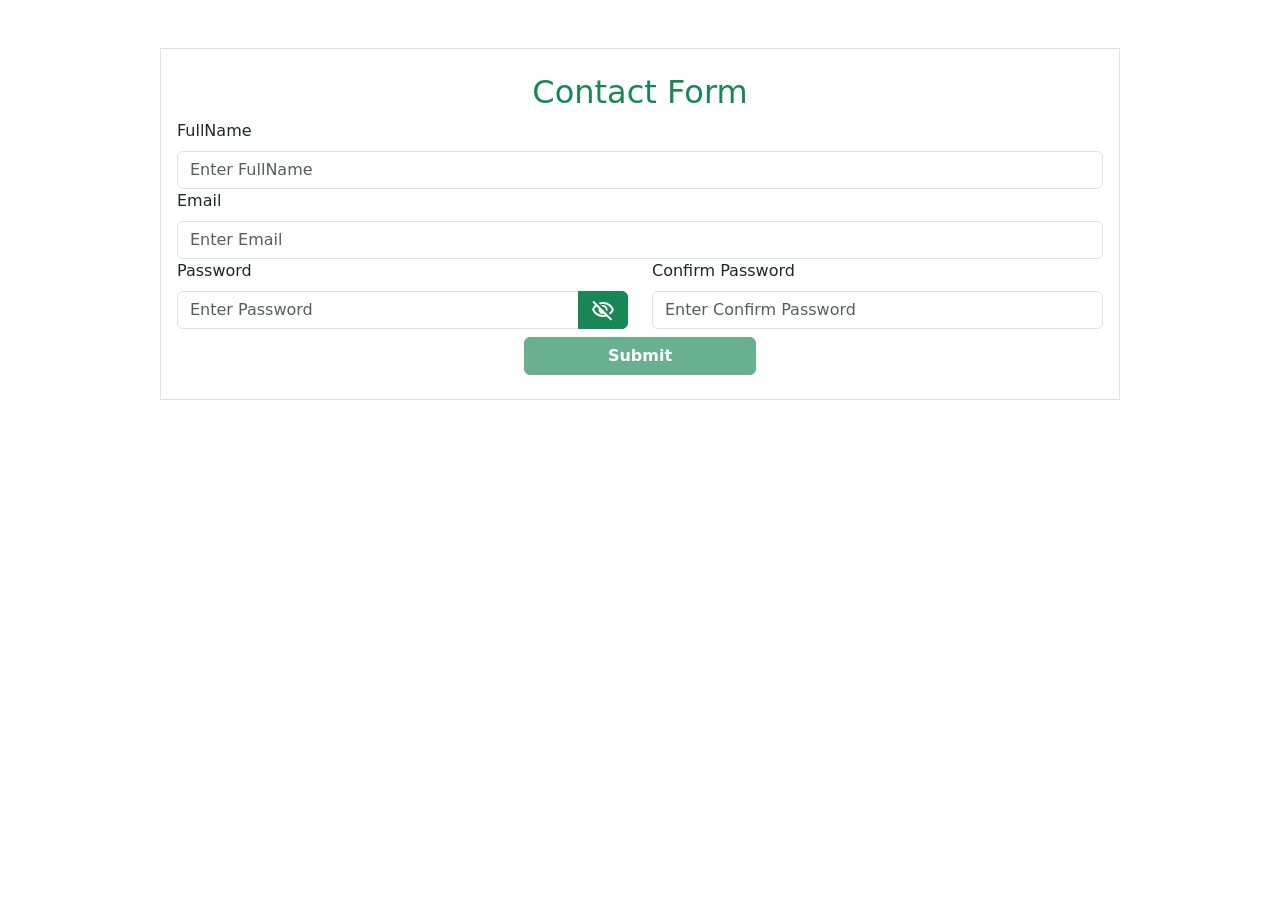
<file: index.html>
<!DOCTYPE html>
<html lang="en">

<head>
    <meta charset="UTF-8">
    <meta name="viewport" content="width=device-width, initial-scale=1.0">
    <title>Document</title>
    <!-- <link href="https://cdn.jsdelivr.net/npm/sweetalert2@11.26.17/dist/sweetalert2.min.css" rel="stylesheet"> -->
    <!-- <link rel="stylesheet" href="assets/sweetalert.min.css"> -->
    <link rel="stylesheet" href="assets/sweetalert.css">
    <link href="https://cdn.jsdelivr.net/npm/bootstrap@5.3.8/dist/css/bootstrap.min.css" rel="stylesheet"
        integrity="sha384-sRIl4kxILFvY47J16cr9ZwB07vP4J8+LH7qKQnuqkuIAvNWLzeN8tE5YBujZqJLB" crossorigin="anonymous">
    <style>
        label.error {
            color: red;
        }

        input.error {
            border: 1.5px solid #fb4c4c;
        }

        input.valid {
            border: 1.5px solid #75FB4C;

        }

        .form-control:focus {
            border: 1px solid #dee2e6;
            box-shadow: none !important;
        }
    </style>


</head>

<body>

    <div class="container border my-5 p-3 w-75">
        <form id="formsubmission">


            <h2 class="my-2 text-center text-success">Contact Form</h2>
            <div class="row">
                <div class="col-md-12">
                    <div class="form-group">
                        <label class="form-label">FullName</label>
                        <input type="text" class="form-control " name="fullname" placeholder="Enter FullName">
                    </div>
                </div>
            </div>
            <div class="row">
                <div class="col-md-12">
                    <div class="form-group">
                        <label class="form-label">Email</label>
                        <input type="email" class="form-control" name="email" placeholder="Enter Email">
                    </div>
                </div>
            </div>
            <div class="row">
                <div class="col-md-6">
                    <div class="form-group">
                        <label class="form-label">Password</label>
                        <div style="position: relative;">

                            <input type="text" class="form-control passwordz" name="password"
                                placeholder="Enter Password">
                            <button id="iconbtn" style="position: absolute; top: 0px; right: 0px;"
                                class="btn btn-success rounded-start-0 h-auto d-flex justify-content-center align-items-center">

                                <svg xmlns="http://www.w3.org/2000/svg" height="24px" viewBox="0 -960 960 960"
                                    width="24px" fill="#fff">
                                    <path id="iconpassword"
                                        d="m644-428-58-58q9-47-27-88t-93-32l-58-58q17-8 34.5-12t37.5-4q75 0 127.5 52.5T660-500q0 20-4 37.5T644-428Zm128 126-58-56q38-29 67.5-63.5T832-500q-50-101-143.5-160.5T480-720q-29 0-57 4t-55 12l-62-62q41-17 84-25.5t90-8.5q151 0 269 83.5T920-500q-23 59-60.5 109.5T772-302Zm20 246L624-222q-35 11-70.5 16.5T480-200q-151 0-269-83.5T40-500q21-53 53-98.5t73-81.5L56-792l56-56 736 736-56 56ZM222-624q-29 26-53 57t-41 67q50 101 143.5 160.5T480-280q20 0 39-2.5t39-5.5l-36-38q-11 3-21 4.5t-21 1.5q-75 0-127.5-52.5T300-500q0-11 1.5-21t4.5-21l-84-82Zm319 93Zm-151 75Z" />
                                </svg>
                            </button>

                            <!-- m644-428-58-58q9-47-27-88t-93-32l-58-58q17-8 34.5-12t37.5-4q75 0 127.5 52.5T660-500q0 20-4 37.5T644-428Zm128 126-58-56q38-29 67.5-63.5T832-500q-50-101-143.5-160.5T480-720q-29 0-57 4t-55 12l-62-62q41-17 84-25.5t90-8.5q151 0 269 83.5T920-500q-23 59-60.5 109.5T772-302Zm20 246L624-222q-35 11-70.5 16.5T480-200q-151 0-269-83.5T40-500q21-53 53-98.5t73-81.5L56-792l56-56 736 736-56 56ZM222-624q-29 26-53 57t-41 67q50 101 143.5 160.5T480-280q20 0 39-2.5t39-5.5l-36-38q-11 3-21 4.5t-21 1.5q-75 0-127.5-52.5T300-500q0-11 1.5-21t4.5-21l-84-82Zm319 93Zm-151 75Z -->
                        </div>
                    </div>
                </div>
                <div class="col-md-6">
                    <div class="form-group">
                        <label class="form-label">Confirm Password</label>
                        <input type="text" class="passwordz form-control" name="con_password"
                            placeholder="Enter Confirm Password">
                    </div>
                </div>


            </div>

            <button type="submit" id="formbtn" class="btn btn-success my-2 d-block w-25 fw-bold mx-auto "
                disabled>Submit</button>
        </form>
    </div>


    <script src="https://cdn.jsdelivr.net/npm/bootstrap@5.3.8/dist/js/bootstrap.bundle.min.js"
        integrity="sha384-FKyoEForCGlyvwx9Hj09JcYn3nv7wiPVlz7YYwJrWVcXK/BmnVDxM+D2scQbITxI"
        crossorigin="anonymous"></script>
    <script src="https://code.jquery.com/jquery-3.7.1.min.js"
        integrity="sha256-/JqT3SQfawRcv/BIHPThkBvs0OEvtFFmqPF/lYI/Cxo=" crossorigin="anonymous"></script>
    <script src="assets/sweetalert.min.js"></script>
    <script src="assets/validation.min.js"></script>

    <!-- <script src="https://cdn.jsdelivr.net/npm/sweetalert2@11.26.17/dist/sweetalert2.all.min.js"></script> -->
    <!-- <script src="assets/sweetalert.min.js"></script>
    <script>

        $(document).ready(function () {
            $('button').click(function () {
                Swal.fire({
                    title: "Good job!",
                    text: "You clicked the button!",
                    icon: "error",
                    theme:"bulma"
                });
            });
        });

    </script> -->
    <script>

        $(document).ready(function () {
            let hideicon = "m644-428-58-58q9-47-27-88t-93-32l-58-58q17-8 34.5-12t37.5-4q75 0 127.5 52.5T660-500q0 20-4 37.5T644-428Zm128 126-58-56q38-29 67.5-63.5T832-500q-50-101-143.5-160.5T480-720q-29 0-57 4t-55 12l-62-62q41-17 84-25.5t90-8.5q151 0 269 83.5T920-500q-23 59-60.5 109.5T772-302Zm20 246L624-222q-35 11-70.5 16.5T480-200q-151 0-269-83.5T40-500q21-53 53-98.5t73-81.5L56-792l56-56 736 736-56 56ZM222-624q-29 26-53 57t-41 67q50 101 143.5 160.5T480-280q20 0 39-2.5t39-5.5l-36-38q-11 3-21 4.5t-21 1.5q-75 0-127.5-52.5T300-500q0-11 1.5-21t4.5-21l-84-82Zm319 93Zm-151 75Z";
            let showicon = "M480-320q75 0 127.5-52.5T660-500q0-75-52.5-127.5T480-680q-75 0-127.5 52.5T300-500q0 75 52.5 127.5T480-320Zm0-72q-45 0-76.5-31.5T372-500q0-45 31.5-76.5T480-608q45 0 76.5 31.5T588-500q0 45-31.5 76.5T480-392Zm0 192q-146 0-266-81.5T40-500q54-137 174-218.5T480-800q146 0 266 81.5T920-500q-54 137-174 218.5T480-200Zm0-300Zm0 220q113 0 207.5-59.5T832-500q-50-101-144.5-160.5T480-720q-113 0-207.5 59.5T128-500q50 101 144.5 160.5T480-280Z";

            let button = $("#iconpassword")[0];
            let input = $(".passwordz")[0];
            let input1 = $(".passwordz")[1];
            $("#iconbtn").click(function () {
                let seticon = button.getAttribute("d");

                if (seticon === showicon) {
                    button.setAttribute("d", hideicon);
                    input.setAttribute("type", "text");
                    input1.setAttribute("type", "text");
                }
                else {
                    button.setAttribute("d", showicon);
                    input.setAttribute("type", "password");
                    input1.setAttribute("type", "password");
                }
            });

        });
    </script>



    <script>

        $.validator.addMethod("strongPassword", function (value, element) {
            return this.optional(element) || 
            /^(?=(?:.*[A-Z]))(?=(?:.*[a-z]){9,})(?=(?:.*[1-9]){3,})(?=.*[!@#$%^*&])[A-Za-z1-9!@#$%^*&]{14}$/.test(value)    
        }
    
    );

        $(document).ready(function () {


            let form = $("#formsubmission");
            let formbtn = $("#formbtn");


            function togglebtn() {
                if (form.valid()) {
                    formbtn.prop("disabled", false).addClass("enabled");
                }
                else {
                    formbtn.prop("disabled", true).addClass("enabled");
                }
            }


            form.validate({
                onkeyup: function (element) {
                    this.element(element);
                    togglebtn()
                },
                onclick: function (element) {
                    this.element(element);
                    togglebtn()
                },

                rules: {
                    fullname: {
                        required: true,
                        minlength: 10,
                    },
                    email: {
                        required: true,
                        email: true
                    },
                    password: {
                        required: true,
                        strongPassword:true

                    },
                    con_password: {
                        required: true,
                        equalTo: "[name='password']"
                    }
                },
                messages: {
                    fullname: {
                        required: "FullName is Required",
                        minlength: "bhai jan 10 character wala name likho ",

                    },
                    email: {
                        required: "Email is Required",
                        email: "Bhai Correct Email Add kr"
                    },
                    password: {
                        required: "Password is Required",
                        strongPassword:"First Letter is Capital , Minimum Insert 9 Character , 3 numbers , 1 special character",

                    },
                    con_password: {
                        required: "Confirm Password is Required",
                        equalTo: "Password Same Nhi Hai"
                    }
                },
                submitHandler: function () {
                    Swal.fire({
                        title: "Good job!",
                        text: `thanks! `,
                        icon: "success",

                    }).then((result) => {
                        if (result.isConfirmed) {
                            form[0].reset();
                        }
                    });
                    alert("form submitted successfully");
                    form.reset();



                }



            });



        });
    </script>
</body>

</html>
</file>
<file: assets/sweetalert.css>
:root {
  --swal2-outline: 0 0 0 3px rgba(100, 150, 200, 0.5);
  --swal2-container-padding: 0.625em;
  --swal2-backdrop: rgba(0, 0, 0, 0.4);
  --swal2-backdrop-transition: background-color 0.15s;
  --swal2-width: 32em;
  --swal2-padding: 0 0 1.25em;
  --swal2-border: none;
  --swal2-border-radius: 0.3125rem;
  --swal2-background: white;
  --swal2-color: #545454;
  --swal2-show-animation: swal2-show 0.3s;
  --swal2-hide-animation: swal2-hide 0.15s forwards;
  --swal2-icon-zoom: 1;
  --swal2-icon-animations: true;
  --swal2-title-padding: 0.8em 1em 0;
  --swal2-html-container-padding: 1em 1.6em 0.3em;
  --swal2-input-border: 1px solid #d9d9d9;
  --swal2-input-border-radius: 0.1875em;
  --swal2-input-box-shadow: inset 0 1px 1px rgba(0, 0, 0, 0.06), 0 0 0 3px transparent;
  --swal2-input-background: transparent;
  --swal2-input-transition: border-color 0.2s, box-shadow 0.2s;
  --swal2-input-hover-box-shadow: inset 0 1px 1px rgba(0, 0, 0, 0.06), 0 0 0 3px transparent;
  --swal2-input-focus-border: 1px solid #b4dbed;
  --swal2-input-focus-box-shadow: inset 0 1px 1px rgba(0, 0, 0, 0.06), 0 0 0 3px rgba(100, 150, 200, 0.5);
  --swal2-progress-step-background: #add8e6;
  --swal2-validation-message-background: #f0f0f0;
  --swal2-validation-message-color: #666;
  --swal2-footer-border-color: #eee;
  --swal2-footer-background: transparent;
  --swal2-footer-color: inherit;
  --swal2-timer-progress-bar-background: rgba(0, 0, 0, 0.3);
  --swal2-close-button-position: initial;
  --swal2-close-button-inset: auto;
  --swal2-close-button-font-size: 2.5em;
  --swal2-close-button-color: #ccc;
  --swal2-close-button-transition: color 0.2s, box-shadow 0.2s;
  --swal2-close-button-outline: initial;
  --swal2-close-button-box-shadow: inset 0 0 0 3px transparent;
  --swal2-close-button-focus-box-shadow: inset var(--swal2-outline);
  --swal2-close-button-hover-transform: none;
  --swal2-actions-justify-content: center;
  --swal2-actions-width: auto;
  --swal2-actions-margin: 1.25em auto 0;
  --swal2-actions-padding: 0;
  --swal2-actions-border-radius: 0;
  --swal2-actions-background: transparent;
  --swal2-action-button-transition: background-color 0.2s, box-shadow 0.2s;
  --swal2-action-button-hover: black 10%;
  --swal2-action-button-active: black 10%;
  --swal2-confirm-button-box-shadow: none;
  --swal2-confirm-button-border-radius: 0.25em;
  --swal2-confirm-button-background-color: #01ba29 !important;
  --swal2-confirm-button-color: #fff;
  --swal2-deny-button-box-shadow: none;
  --swal2-deny-button-border-radius: 0.25em;
  --swal2-deny-button-background-color: #dc3741;
  --swal2-deny-button-color: #fff;
  --swal2-cancel-button-box-shadow: none;
  --swal2-cancel-button-border-radius: 0.25em;
  --swal2-cancel-button-background-color: #6e7881;
  --swal2-cancel-button-color: #fff;
  --swal2-toast-show-animation: swal2-toast-show 0.5s;
  --swal2-toast-hide-animation: swal2-toast-hide 0.1s forwards;
  --swal2-toast-border: none;
  --swal2-toast-box-shadow:
    0 0 1px hsl(0deg 0% 0% / 0.075), 0 1px 2px hsl(0deg 0% 0% / 0.075), 1px 2px 4px hsl(0deg 0% 0% / 0.075),
    1px 3px 8px hsl(0deg 0% 0% / 0.075), 2px 4px 16px hsl(0deg 0% 0% / 0.075);
}

[data-swal2-theme=dark] {
  --swal2-dark-theme-black: #19191a;
  --swal2-dark-theme-white: #e1e1e1;
  --swal2-background: var(--swal2-dark-theme-black);
  --swal2-color: var(--swal2-dark-theme-white);
  --swal2-footer-border-color: #555;
  --swal2-input-background: color-mix(in srgb, var(--swal2-dark-theme-black), var(--swal2-dark-theme-white) 10%);
  --swal2-validation-message-background: color-mix(
    in srgb,
    var(--swal2-dark-theme-black),
    var(--swal2-dark-theme-white) 10%
  );
  --swal2-validation-message-color: var(--swal2-dark-theme-white);
  --swal2-timer-progress-bar-background: rgba(255, 255, 255, 0.7);
}

@media (prefers-color-scheme: dark) {
  [data-swal2-theme=auto] {
    --swal2-dark-theme-black: #19191a;
    --swal2-dark-theme-white: #e1e1e1;
    --swal2-background: var(--swal2-dark-theme-black);
    --swal2-color: var(--swal2-dark-theme-white);
    --swal2-footer-border-color: #555;
    --swal2-input-background: color-mix(in srgb, var(--swal2-dark-theme-black), var(--swal2-dark-theme-white) 10%);
    --swal2-validation-message-background: color-mix(
      in srgb,
      var(--swal2-dark-theme-black),
      var(--swal2-dark-theme-white) 10%
    );
    --swal2-validation-message-color: var(--swal2-dark-theme-white);
    --swal2-timer-progress-bar-background: rgba(255, 255, 255, 0.7);
  }
}
body.swal2-shown:not(.swal2-no-backdrop, .swal2-toast-shown) {
  overflow: hidden;
}
body.swal2-height-auto {
  height: auto !important;
}
body.swal2-no-backdrop .swal2-container {
  background-color: transparent !important;
  pointer-events: none;
}
body.swal2-no-backdrop .swal2-container .swal2-popup {
  pointer-events: all;
}
body.swal2-no-backdrop .swal2-container .swal2-modal {
  box-shadow: 0 0 10px var(--swal2-backdrop);
}
body.swal2-toast-shown .swal2-container {
  box-sizing: border-box;
  width: 360px;
  max-width: 100%;
  background-color: transparent;
  pointer-events: none;
}
body.swal2-toast-shown .swal2-container.swal2-top {
  inset: 0 auto auto 50%;
  transform: translateX(-50%);
}
body.swal2-toast-shown .swal2-container.swal2-top-end, body.swal2-toast-shown .swal2-container.swal2-top-right {
  inset: 0 0 auto auto;
}
body.swal2-toast-shown .swal2-container.swal2-top-start, body.swal2-toast-shown .swal2-container.swal2-top-left {
  inset: 0 auto auto 0;
}
body.swal2-toast-shown .swal2-container.swal2-center-start, body.swal2-toast-shown .swal2-container.swal2-center-left {
  inset: 50% auto auto 0;
  transform: translateY(-50%);
}
body.swal2-toast-shown .swal2-container.swal2-center {
  inset: 50% auto auto 50%;
  transform: translate(-50%, -50%);
}
body.swal2-toast-shown .swal2-container.swal2-center-end, body.swal2-toast-shown .swal2-container.swal2-center-right {
  inset: 50% 0 auto auto;
  transform: translateY(-50%);
}
body.swal2-toast-shown .swal2-container.swal2-bottom-start, body.swal2-toast-shown .swal2-container.swal2-bottom-left {
  inset: auto auto 0 0;
}
body.swal2-toast-shown .swal2-container.swal2-bottom {
  inset: auto auto 0 50%;
  transform: translateX(-50%);
}
body.swal2-toast-shown .swal2-container.swal2-bottom-end, body.swal2-toast-shown .swal2-container.swal2-bottom-right {
  inset: auto 0 0 auto;
}
@media print {
  body.swal2-shown:not(.swal2-no-backdrop, .swal2-toast-shown) {
    overflow-y: scroll !important;
  }
  body.swal2-shown:not(.swal2-no-backdrop, .swal2-toast-shown) > [aria-hidden=true] {
    display: none;
  }
  body.swal2-shown:not(.swal2-no-backdrop, .swal2-toast-shown) .swal2-container {
    position: static !important;
  }
}

div:where(.swal2-container) {
  display: grid;
  position: fixed;
  z-index: 1060;
  inset: 0;
  box-sizing: border-box;
  grid-template-areas: "top-start     top            top-end" "center-start  center         center-end" "bottom-start  bottom-center  bottom-end";
  grid-template-rows: minmax(min-content, auto) minmax(min-content, auto) minmax(min-content, auto);
  height: 100%;
  padding: var(--swal2-container-padding);
  overflow-x: hidden;
  transition: var(--swal2-backdrop-transition);
  -webkit-overflow-scrolling: touch;
}
div:where(.swal2-container).swal2-backdrop-show, div:where(.swal2-container).swal2-noanimation {
  background: var(--swal2-backdrop);
}
div:where(.swal2-container).swal2-backdrop-hide {
  background: transparent !important;
}
div:where(.swal2-container).swal2-top-start, div:where(.swal2-container).swal2-center-start, div:where(.swal2-container).swal2-bottom-start {
  grid-template-columns: minmax(0, 1fr) auto auto;
}
div:where(.swal2-container).swal2-top, div:where(.swal2-container).swal2-center, div:where(.swal2-container).swal2-bottom {
  grid-template-columns: auto minmax(0, 1fr) auto;
}
div:where(.swal2-container).swal2-top-end, div:where(.swal2-container).swal2-center-end, div:where(.swal2-container).swal2-bottom-end {
  grid-template-columns: auto auto minmax(0, 1fr);
}
div:where(.swal2-container).swal2-top-start > .swal2-popup {
  align-self: start;
}
div:where(.swal2-container).swal2-top > .swal2-popup {
  grid-column: 2;
  place-self: start center;
}
div:where(.swal2-container).swal2-top-end > .swal2-popup, div:where(.swal2-container).swal2-top-right > .swal2-popup {
  grid-column: 3;
  place-self: start end;
}
div:where(.swal2-container).swal2-center-start > .swal2-popup, div:where(.swal2-container).swal2-center-left > .swal2-popup {
  grid-row: 2;
  align-self: center;
}
div:where(.swal2-container).swal2-center > .swal2-popup {
  grid-column: 2;
  grid-row: 2;
  place-self: center center;
}
div:where(.swal2-container).swal2-center-end > .swal2-popup, div:where(.swal2-container).swal2-center-right > .swal2-popup {
  grid-column: 3;
  grid-row: 2;
  place-self: center end;
}
div:where(.swal2-container).swal2-bottom-start > .swal2-popup, div:where(.swal2-container).swal2-bottom-left > .swal2-popup {
  grid-column: 1;
  grid-row: 3;
  align-self: end;
}
div:where(.swal2-container).swal2-bottom > .swal2-popup {
  grid-column: 2;
  grid-row: 3;
  place-self: end center;
}
div:where(.swal2-container).swal2-bottom-end > .swal2-popup, div:where(.swal2-container).swal2-bottom-right > .swal2-popup {
  grid-column: 3;
  grid-row: 3;
  place-self: end end;
}
div:where(.swal2-container).swal2-grow-row > .swal2-popup, div:where(.swal2-container).swal2-grow-fullscreen > .swal2-popup {
  grid-column: 1/4;
  width: 100%;
}
div:where(.swal2-container).swal2-grow-column > .swal2-popup, div:where(.swal2-container).swal2-grow-fullscreen > .swal2-popup {
  grid-row: 1/4;
  align-self: stretch;
}
div:where(.swal2-container).swal2-no-transition {
  transition: none !important;
}
div:where(.swal2-container)[popover] {
  width: auto;
  border: 0;
}
div:where(.swal2-container) div:where(.swal2-popup) {
  display: none;
  position: relative;
  box-sizing: border-box;
  grid-template-columns: minmax(0, 100%);
  width: var(--swal2-width);
  max-width: 100%;
  padding: var(--swal2-padding);
  border: var(--swal2-border);
  border-radius: var(--swal2-border-radius);
  background: var(--swal2-background);
  color: var(--swal2-color);
  font-family: inherit;
  font-size: 1rem;
  container-name: swal2-popup;
}
div:where(.swal2-container) div:where(.swal2-popup):focus {
  outline: none;
}
div:where(.swal2-container) div:where(.swal2-popup).swal2-loading {
  overflow-y: hidden;
}
div:where(.swal2-container) div:where(.swal2-popup).swal2-draggable {
  cursor: grab;
}
div:where(.swal2-container) div:where(.swal2-popup).swal2-draggable div:where(.swal2-icon) {
  cursor: grab;
}
div:where(.swal2-container) div:where(.swal2-popup).swal2-dragging {
  cursor: grabbing;
}
div:where(.swal2-container) div:where(.swal2-popup).swal2-dragging div:where(.swal2-icon) {
  cursor: grabbing;
}
div:where(.swal2-container) h2:where(.swal2-title) {
  position: relative;
  max-width: 100%;
  margin: 0;
  padding: var(--swal2-title-padding);
  color: inherit;
  font-size: 1.875em;
  font-weight: 600;
  text-align: center;
  text-transform: none;
  overflow-wrap: break-word;
  cursor: initial;
}
div:where(.swal2-container) div:where(.swal2-actions) {
  display: flex;
  z-index: 1;
  box-sizing: border-box;
  flex-wrap: wrap;
  align-items: center;
  justify-content: var(--swal2-actions-justify-content);
  width: var(--swal2-actions-width);
  margin: var(--swal2-actions-margin);
  padding: var(--swal2-actions-padding);
  border-radius: var(--swal2-actions-border-radius);
  background: var(--swal2-actions-background);
}
div:where(.swal2-container) div:where(.swal2-loader) {
  display: none;
  align-items: center;
  justify-content: center;
  width: 2.2em;
  height: 2.2em;
  margin: 0 1.875em;
  animation: swal2-rotate-loading 1.5s linear 0s infinite normal;
  border-width: 0.25em;
  border-style: solid;
  border-radius: 100%;
  border-color: #2778c4 transparent #2778c4 transparent;
}
div:where(.swal2-container) button:where(.swal2-styled) {
  margin: 0.3125em;
  padding: 0.625em 1.1em;
  transition: var(--swal2-action-button-transition);
  border: none;
  box-shadow: 0 0 0 3px transparent;
  font-weight: 500;
}
div:where(.swal2-container) button:where(.swal2-styled):not([disabled]) {
  cursor: pointer;
}
div:where(.swal2-container) button:where(.swal2-styled):where(.swal2-confirm) {
  border-radius: var(--swal2-confirm-button-border-radius);
  background: initial;
  background-color: var(--swal2-confirm-button-background-color);
  box-shadow: var(--swal2-confirm-button-box-shadow);
  color: var(--swal2-confirm-button-color);
  font-size: 1em;
}
div:where(.swal2-container) button:where(.swal2-styled):where(.swal2-confirm):hover {
  background-color: color-mix(in srgb, var(--swal2-confirm-button-background-color), var(--swal2-action-button-hover));
}
div:where(.swal2-container) button:where(.swal2-styled):where(.swal2-confirm):active {
  background-color: color-mix(in srgb, var(--swal2-confirm-button-background-color), var(--swal2-action-button-active));
}
div:where(.swal2-container) button:where(.swal2-styled):where(.swal2-deny) {
  border-radius: var(--swal2-deny-button-border-radius);
  background: initial;
  background-color: var(--swal2-deny-button-background-color);
  box-shadow: var(--swal2-deny-button-box-shadow);
  color: var(--swal2-deny-button-color);
  font-size: 1em;
}
div:where(.swal2-container) button:where(.swal2-styled):where(.swal2-deny):hover {
  background-color: color-mix(in srgb, var(--swal2-deny-button-background-color), var(--swal2-action-button-hover));
}
div:where(.swal2-container) button:where(.swal2-styled):where(.swal2-deny):active {
  background-color: color-mix(in srgb, var(--swal2-deny-button-background-color), var(--swal2-action-button-active));
}
div:where(.swal2-container) button:where(.swal2-styled):where(.swal2-cancel) {
  border-radius: var(--swal2-cancel-button-border-radius);
  background: initial;
  background-color: var(--swal2-cancel-button-background-color);
  box-shadow: var(--swal2-cancel-button-box-shadow);
  color: var(--swal2-cancel-button-color);
  font-size: 1em;
}
div:where(.swal2-container) button:where(.swal2-styled):where(.swal2-cancel):hover {
  background-color: color-mix(in srgb, var(--swal2-cancel-button-background-color), var(--swal2-action-button-hover));
}
div:where(.swal2-container) button:where(.swal2-styled):where(.swal2-cancel):active {
  background-color: color-mix(in srgb, var(--swal2-cancel-button-background-color), var(--swal2-action-button-active));
}
div:where(.swal2-container) button:where(.swal2-styled):focus-visible {
  outline: none;
  box-shadow: var(--swal2-action-button-focus-box-shadow);
}
div:where(.swal2-container) button:where(.swal2-styled)[disabled]:not(.swal2-loading) {
  opacity: 0.4;
}
div:where(.swal2-container) button:where(.swal2-styled)::-moz-focus-inner {
  border: 0;
}
div:where(.swal2-container) div:where(.swal2-footer) {
  margin: 1em 0 0;
  padding: 1em 1em 0;
  border-top: 1px solid var(--swal2-footer-border-color);
  background: var(--swal2-footer-background);
  color: var(--swal2-footer-color);
  font-size: 1em;
  text-align: center;
  cursor: initial;
}
div:where(.swal2-container) .swal2-timer-progress-bar-container {
  position: absolute;
  right: 0;
  bottom: 0;
  left: 0;
  grid-column: auto !important;
  overflow: hidden;
  border-bottom-right-radius: var(--swal2-border-radius);
  border-bottom-left-radius: var(--swal2-border-radius);
}
div:where(.swal2-container) div:where(.swal2-timer-progress-bar) {
  width: 100%;
  height: 0.25em;
  background: var(--swal2-timer-progress-bar-background);
}
div:where(.swal2-container) img:where(.swal2-image) {
  max-width: 100%;
  margin: 2em auto 1em;
  cursor: initial;
}
div:where(.swal2-container) button:where(.swal2-close) {
  position: var(--swal2-close-button-position);
  inset: var(--swal2-close-button-inset);
  z-index: 2;
  align-items: center;
  justify-content: center;
  width: 1.2em;
  height: 1.2em;
  margin-top: 0;
  margin-right: 0;
  margin-bottom: -1.2em;
  padding: 0;
  overflow: hidden;
  transition: var(--swal2-close-button-transition);
  border: none;
  border-radius: var(--swal2-border-radius);
  outline: var(--swal2-close-button-outline);
  background: transparent;
  color: var(--swal2-close-button-color);
  font-family: monospace;
  font-size: var(--swal2-close-button-font-size);
  cursor: pointer;
  justify-self: end;
}
div:where(.swal2-container) button:where(.swal2-close):hover {
  transform: var(--swal2-close-button-hover-transform);
  background: transparent;
  color: #f27474;
}
div:where(.swal2-container) button:where(.swal2-close):focus-visible {
  outline: none;
  box-shadow: var(--swal2-close-button-focus-box-shadow);
}
div:where(.swal2-container) button:where(.swal2-close)::-moz-focus-inner {
  border: 0;
}
div:where(.swal2-container) div:where(.swal2-html-container) {
  z-index: 1;
  justify-content: center;
  margin: 0;
  padding: var(--swal2-html-container-padding);
  overflow: auto;
  color: inherit;
  font-size: 1.125em;
  font-weight: normal;
  line-height: normal;
  text-align: center;
  overflow-wrap: break-word;
  word-break: break-word;
  cursor: initial;
}
div:where(.swal2-container) input:where(.swal2-input),
div:where(.swal2-container) input:where(.swal2-file),
div:where(.swal2-container) textarea:where(.swal2-textarea),
div:where(.swal2-container) select:where(.swal2-select),
div:where(.swal2-container) div:where(.swal2-radio),
div:where(.swal2-container) label:where(.swal2-checkbox) {
  margin: 1em 2em 3px;
}
div:where(.swal2-container) input:where(.swal2-input),
div:where(.swal2-container) input:where(.swal2-file),
div:where(.swal2-container) textarea:where(.swal2-textarea) {
  box-sizing: border-box;
  width: auto;
  transition: var(--swal2-input-transition);
  border: var(--swal2-input-border);
  border-radius: var(--swal2-input-border-radius);
  background: var(--swal2-input-background);
  box-shadow: var(--swal2-input-box-shadow);
  color: inherit;
  font-size: 1.125em;
}
div:where(.swal2-container) input:where(.swal2-input).swal2-inputerror,
div:where(.swal2-container) input:where(.swal2-file).swal2-inputerror,
div:where(.swal2-container) textarea:where(.swal2-textarea).swal2-inputerror {
  border-color: #f27474 !important;
  box-shadow: 0 0 2px #f27474 !important;
}
div:where(.swal2-container) input:where(.swal2-input):hover,
div:where(.swal2-container) input:where(.swal2-file):hover,
div:where(.swal2-container) textarea:where(.swal2-textarea):hover {
  box-shadow: var(--swal2-input-hover-box-shadow);
}
div:where(.swal2-container) input:where(.swal2-input):focus,
div:where(.swal2-container) input:where(.swal2-file):focus,
div:where(.swal2-container) textarea:where(.swal2-textarea):focus {
  border: var(--swal2-input-focus-border);
  outline: none;
  box-shadow: var(--swal2-input-focus-box-shadow);
}
div:where(.swal2-container) input:where(.swal2-input)::placeholder,
div:where(.swal2-container) input:where(.swal2-file)::placeholder,
div:where(.swal2-container) textarea:where(.swal2-textarea)::placeholder {
  color: #ccc;
}
div:where(.swal2-container) .swal2-range {
  margin: 1em 2em 3px;
  background: var(--swal2-background);
}
div:where(.swal2-container) .swal2-range input {
  width: 80%;
}
div:where(.swal2-container) .swal2-range output {
  width: 20%;
  color: inherit;
  font-weight: 600;
  text-align: center;
}
div:where(.swal2-container) .swal2-range input,
div:where(.swal2-container) .swal2-range output {
  height: 2.625em;
  padding: 0;
  font-size: 1.125em;
  line-height: 2.625em;
}
div:where(.swal2-container) .swal2-input {
  height: 2.625em;
  padding: 0 0.75em;
}
div:where(.swal2-container) .swal2-file {
  width: 75%;
  margin-right: auto;
  margin-left: auto;
  background: var(--swal2-input-background);
  font-size: 1.125em;
}
div:where(.swal2-container) .swal2-textarea {
  height: 6.75em;
  padding: 0.75em;
}
div:where(.swal2-container) .swal2-select {
  min-width: 50%;
  max-width: 100%;
  padding: 0.375em 0.625em;
  background: var(--swal2-input-background);
  color: inherit;
  font-size: 1.125em;
}
div:where(.swal2-container) .swal2-radio,
div:where(.swal2-container) .swal2-checkbox {
  align-items: center;
  justify-content: center;
  background: var(--swal2-background);
  color: inherit;
}
div:where(.swal2-container) .swal2-radio label,
div:where(.swal2-container) .swal2-checkbox label {
  margin: 0 0.6em;
  font-size: 1.125em;
}
div:where(.swal2-container) .swal2-radio input,
div:where(.swal2-container) .swal2-checkbox input {
  flex-shrink: 0;
  margin: 0 0.4em;
}
div:where(.swal2-container) label:where(.swal2-input-label) {
  display: flex;
  justify-content: center;
  margin: 1em auto 0;
}
div:where(.swal2-container) div:where(.swal2-validation-message) {
  align-items: center;
  justify-content: center;
  margin: 1em 0 0;
  padding: 0.625em;
  overflow: hidden;
  background: var(--swal2-validation-message-background);
  color: var(--swal2-validation-message-color);
  font-size: 1em;
  font-weight: 300;
}
div:where(.swal2-container) div:where(.swal2-validation-message)::before {
  content: "!";
  display: inline-block;
  width: 1.5em;
  min-width: 1.5em;
  height: 1.5em;
  margin: 0 0.625em;
  border-radius: 50%;
  background-color: #f27474;
  color: #fff;
  font-weight: 600;
  line-height: 1.5em;
  text-align: center;
}
div:where(.swal2-container) .swal2-progress-steps {
  flex-wrap: wrap;
  align-items: center;
  max-width: 100%;
  margin: 1.25em auto;
  padding: 0;
  background: transparent;
  font-weight: 600;
}
div:where(.swal2-container) .swal2-progress-steps li {
  display: inline-block;
  position: relative;
}
div:where(.swal2-container) .swal2-progress-steps .swal2-progress-step {
  z-index: 20;
  flex-shrink: 0;
  width: 2em;
  height: 2em;
  border-radius: 2em;
  background: #2778c4;
  color: #fff;
  line-height: 2em;
  text-align: center;
}
div:where(.swal2-container) .swal2-progress-steps .swal2-progress-step.swal2-active-progress-step {
  background: #2778c4;
}
div:where(.swal2-container) .swal2-progress-steps .swal2-progress-step.swal2-active-progress-step ~ .swal2-progress-step {
  background: var(--swal2-progress-step-background);
  color: #fff;
}
div:where(.swal2-container) .swal2-progress-steps .swal2-progress-step.swal2-active-progress-step ~ .swal2-progress-step-line {
  background: var(--swal2-progress-step-background);
}
div:where(.swal2-container) .swal2-progress-steps .swal2-progress-step-line {
  z-index: 10;
  flex-shrink: 0;
  width: 2.5em;
  height: 0.4em;
  margin: 0 -1px;
  background: #2778c4;
}

div:where(.swal2-icon) {
  position: relative;
  box-sizing: content-box;
  justify-content: center;
  width: 5em;
  height: 5em;
  margin: 2.5em auto 0.6em;
  zoom: var(--swal2-icon-zoom);
  border: 0.25em solid transparent;
  border-radius: 50%;
  border-color: #000;
  font-family: inherit;
  line-height: 5em;
  cursor: default;
  user-select: none;
}
div:where(.swal2-icon) .swal2-icon-content {
  display: flex;
  align-items: center;
  font-size: 3.75em;
}
div:where(.swal2-icon).swal2-error {
  border-color: #f27474;
  color: #f27474;
}
div:where(.swal2-icon).swal2-error .swal2-x-mark {
  position: relative;
  flex-grow: 1;
}
div:where(.swal2-icon).swal2-error [class^=swal2-x-mark-line] {
  display: block;
  position: absolute;
  top: 2.3125em;
  width: 2.9375em;
  height: 0.3125em;
  border-radius: 0.125em;
  background-color: #f27474;
}
div:where(.swal2-icon).swal2-error [class^=swal2-x-mark-line][class$=left] {
  left: 1.0625em;
  transform: rotate(45deg);
}
div:where(.swal2-icon).swal2-error [class^=swal2-x-mark-line][class$=right] {
  right: 1em;
  transform: rotate(-45deg);
}
@container swal2-popup style(--swal2-icon-animations:true) {
  div:where(.swal2-icon).swal2-error.swal2-icon-show {
    animation: swal2-animate-error-icon 0.5s;
  }
  div:where(.swal2-icon).swal2-error.swal2-icon-show .swal2-x-mark {
    animation: swal2-animate-error-x-mark 0.5s;
  }
}
div:where(.swal2-icon).swal2-warning {
  border-color: #f8bb86;
  color: #f8bb86;
}
@container swal2-popup style(--swal2-icon-animations:true) {
  div:where(.swal2-icon).swal2-warning.swal2-icon-show {
    animation: swal2-animate-error-icon 0.5s;
  }
  div:where(.swal2-icon).swal2-warning.swal2-icon-show .swal2-icon-content {
    animation: swal2-animate-i-mark 0.5s;
  }
}
div:where(.swal2-icon).swal2-info {
  border-color: #3fc3ee;
  color: #3fc3ee;
}
@container swal2-popup style(--swal2-icon-animations:true) {
  div:where(.swal2-icon).swal2-info.swal2-icon-show {
    animation: swal2-animate-error-icon 0.5s;
  }
  div:where(.swal2-icon).swal2-info.swal2-icon-show .swal2-icon-content {
    animation: swal2-animate-i-mark 0.8s;
  }
}
div:where(.swal2-icon).swal2-question {
  border-color: #87adbd;
  color: #87adbd;
}
@container swal2-popup style(--swal2-icon-animations:true) {
  div:where(.swal2-icon).swal2-question.swal2-icon-show {
    animation: swal2-animate-error-icon 0.5s;
  }
  div:where(.swal2-icon).swal2-question.swal2-icon-show .swal2-icon-content {
    animation: swal2-animate-question-mark 0.8s;
  }
}
div:where(.swal2-icon).swal2-success {
  border-color: #a5dc86;
  color: #a5dc86;
}
div:where(.swal2-icon).swal2-success [class^=swal2-success-circular-line] {
  position: absolute;
  width: 3.75em;
  height: 7.5em;
  border-radius: 50%;
}
div:where(.swal2-icon).swal2-success [class^=swal2-success-circular-line][class$=left] {
  top: -0.4375em;
  left: -2.0635em;
  transform: rotate(-45deg);
  transform-origin: 3.75em 3.75em;
  border-radius: 7.5em 0 0 7.5em;
}
div:where(.swal2-icon).swal2-success [class^=swal2-success-circular-line][class$=right] {
  top: -0.6875em;
  left: 1.875em;
  transform: rotate(-45deg);
  transform-origin: 0 3.75em;
  border-radius: 0 7.5em 7.5em 0;
}
div:where(.swal2-icon).swal2-success .swal2-success-ring {
  position: absolute;
  z-index: 2;
  top: -0.25em;
  left: -0.25em;
  box-sizing: content-box;
  width: 100%;
  height: 100%;
  border: 0.25em solid rgba(165, 220, 134, 0.3);
  border-radius: 50%;
}
div:where(.swal2-icon).swal2-success .swal2-success-fix {
  position: absolute;
  z-index: 1;
  top: 0.5em;
  left: 1.625em;
  width: 0.4375em;
  height: 5.625em;
  transform: rotate(-45deg);
}
div:where(.swal2-icon).swal2-success [class^=swal2-success-line] {
  display: block;
  position: absolute;
  z-index: 2;
  height: 0.3125em;
  border-radius: 0.125em;
  background-color: #a5dc86;
}
div:where(.swal2-icon).swal2-success [class^=swal2-success-line][class$=tip] {
  top: 2.875em;
  left: 0.8125em;
  width: 1.5625em;
  transform: rotate(45deg);
}
div:where(.swal2-icon).swal2-success [class^=swal2-success-line][class$=long] {
  top: 2.375em;
  right: 0.5em;
  width: 2.9375em;
  transform: rotate(-45deg);
}
@container swal2-popup style(--swal2-icon-animations:true) {
  div:where(.swal2-icon).swal2-success.swal2-icon-show .swal2-success-line-tip {
    animation: swal2-animate-success-line-tip 0.75s;
  }
  div:where(.swal2-icon).swal2-success.swal2-icon-show .swal2-success-line-long {
    animation: swal2-animate-success-line-long 0.75s;
  }
  div:where(.swal2-icon).swal2-success.swal2-icon-show .swal2-success-circular-line-right {
    animation: swal2-rotate-success-circular-line 4.25s ease-in;
  }
}

[class^=swal2] {
  -webkit-tap-highlight-color: transparent;
}

.swal2-show {
  animation: var(--swal2-show-animation);
}

.swal2-hide {
  animation: var(--swal2-hide-animation);
}

.swal2-noanimation {
  transition: none;
}

.swal2-scrollbar-measure {
  position: absolute;
  top: -9999px;
  width: 50px;
  height: 50px;
  overflow: scroll;
}

.swal2-rtl .swal2-close {
  margin-right: initial;
  margin-left: 0;
}
.swal2-rtl .swal2-timer-progress-bar {
  right: 0;
  left: auto;
}

.swal2-toast {
  box-sizing: border-box;
  grid-column: 1/4 !important;
  grid-row: 1/4 !important;
  grid-template-columns: min-content auto min-content;
  padding: 1em;
  overflow-y: hidden;
  border: var(--swal2-toast-border);
  background: var(--swal2-background);
  box-shadow: var(--swal2-toast-box-shadow);
  pointer-events: all;
}
.swal2-toast > * {
  grid-column: 2;
}
.swal2-toast h2:where(.swal2-title) {
  margin: 0.5em 1em;
  padding: 0;
  font-size: 1em;
  text-align: initial;
}
.swal2-toast .swal2-loading {
  justify-content: center;
}
.swal2-toast input:where(.swal2-input) {
  height: 2em;
  margin: 0.5em;
  font-size: 1em;
}
.swal2-toast .swal2-validation-message {
  font-size: 1em;
}
.swal2-toast div:where(.swal2-footer) {
  margin: 0.5em 0 0;
  padding: 0.5em 0 0;
  font-size: 0.8em;
}
.swal2-toast button:where(.swal2-close) {
  grid-column: 3/3;
  grid-row: 1/99;
  align-self: center;
  width: 0.8em;
  height: 0.8em;
  margin: 0;
  font-size: 2em;
}
.swal2-toast div:where(.swal2-html-container) {
  margin: 0.5em 1em;
  padding: 0;
  overflow: initial;
  font-size: 1em;
  text-align: initial;
}
.swal2-toast div:where(.swal2-html-container):empty {
  padding: 0;
}
.swal2-toast .swal2-loader {
  grid-column: 1;
  grid-row: 1/99;
  align-self: center;
  width: 2em;
  height: 2em;
  margin: 0.25em;
}
.swal2-toast .swal2-icon {
  grid-column: 1;
  grid-row: 1/99;
  align-self: center;
  width: 2em;
  min-width: 2em;
  height: 2em;
  margin: 0 0.5em 0 0;
}
.swal2-toast .swal2-icon .swal2-icon-content {
  display: flex;
  align-items: center;
  font-size: 1.8em;
  font-weight: bold;
}
.swal2-toast .swal2-icon.swal2-success .swal2-success-ring {
  width: 2em;
  height: 2em;
}
.swal2-toast .swal2-icon.swal2-error [class^=swal2-x-mark-line] {
  top: 0.875em;
  width: 1.375em;
}
.swal2-toast .swal2-icon.swal2-error [class^=swal2-x-mark-line][class$=left] {
  left: 0.3125em;
}
.swal2-toast .swal2-icon.swal2-error [class^=swal2-x-mark-line][class$=right] {
  right: 0.3125em;
}
.swal2-toast div:where(.swal2-actions) {
  justify-content: flex-start;
  height: auto;
  margin: 0;
  margin-top: 0.5em;
  padding: 0 0.5em;
}
.swal2-toast button:where(.swal2-styled) {
  margin: 0.25em 0.5em;
  padding: 0.4em 0.6em;
  font-size: 1em;
}
.swal2-toast .swal2-success {
  border-color: #a5dc86;
}
.swal2-toast .swal2-success [class^=swal2-success-circular-line] {
  position: absolute;
  width: 1.6em;
  height: 3em;
  border-radius: 50%;
}
.swal2-toast .swal2-success [class^=swal2-success-circular-line][class$=left] {
  top: -0.8em;
  left: -0.5em;
  transform: rotate(-45deg);
  transform-origin: 2em 2em;
  border-radius: 4em 0 0 4em;
}
.swal2-toast .swal2-success [class^=swal2-success-circular-line][class$=right] {
  top: -0.25em;
  left: 0.9375em;
  transform-origin: 0 1.5em;
  border-radius: 0 4em 4em 0;
}
.swal2-toast .swal2-success .swal2-success-ring {
  width: 2em;
  height: 2em;
}
.swal2-toast .swal2-success .swal2-success-fix {
  top: 0;
  left: 0.4375em;
  width: 0.4375em;
  height: 2.6875em;
}
.swal2-toast .swal2-success [class^=swal2-success-line] {
  height: 0.3125em;
}
.swal2-toast .swal2-success [class^=swal2-success-line][class$=tip] {
  top: 1.125em;
  left: 0.1875em;
  width: 0.75em;
}
.swal2-toast .swal2-success [class^=swal2-success-line][class$=long] {
  top: 0.9375em;
  right: 0.1875em;
  width: 1.375em;
}
@container swal2-popup style(--swal2-icon-animations:true) {
  .swal2-toast .swal2-success.swal2-icon-show .swal2-success-line-tip {
    animation: swal2-toast-animate-success-line-tip 0.75s;
  }
  .swal2-toast .swal2-success.swal2-icon-show .swal2-success-line-long {
    animation: swal2-toast-animate-success-line-long 0.75s;
  }
}
.swal2-toast.swal2-show {
  animation: var(--swal2-toast-show-animation);
}
.swal2-toast.swal2-hide {
  animation: var(--swal2-toast-hide-animation);
}

@keyframes swal2-show {
  0% {
    transform: translate3d(0, -50px, 0) scale(0.9);
    opacity: 0;
  }
  100% {
    transform: translate3d(0, 0, 0) scale(1);
    opacity: 1;
  }
}
@keyframes swal2-hide {
  0% {
    transform: translate3d(0, 0, 0) scale(1);
    opacity: 1;
  }
  100% {
    transform: translate3d(0, -50px, 0) scale(0.9);
    opacity: 0;
  }
}
@keyframes swal2-animate-success-line-tip {
  0% {
    top: 1.1875em;
    left: 0.0625em;
    width: 0;
  }
  54% {
    top: 1.0625em;
    left: 0.125em;
    width: 0;
  }
  70% {
    top: 2.1875em;
    left: -0.375em;
    width: 3.125em;
  }
  84% {
    top: 3em;
    left: 1.3125em;
    width: 1.0625em;
  }
  100% {
    top: 2.8125em;
    left: 0.8125em;
    width: 1.5625em;
  }
}
@keyframes swal2-animate-success-line-long {
  0% {
    top: 3.375em;
    right: 2.875em;
    width: 0;
  }
  65% {
    top: 3.375em;
    right: 2.875em;
    width: 0;
  }
  84% {
    top: 2.1875em;
    right: 0;
    width: 3.4375em;
  }
  100% {
    top: 2.375em;
    right: 0.5em;
    width: 2.9375em;
  }
}
@keyframes swal2-rotate-success-circular-line {
  0% {
    transform: rotate(-45deg);
  }
  5% {
    transform: rotate(-45deg);
  }
  12% {
    transform: rotate(-405deg);
  }
  100% {
    transform: rotate(-405deg);
  }
}
@keyframes swal2-animate-error-x-mark {
  0% {
    margin-top: 1.625em;
    transform: scale(0.4);
    opacity: 0;
  }
  50% {
    margin-top: 1.625em;
    transform: scale(0.4);
    opacity: 0;
  }
  80% {
    margin-top: -0.375em;
    transform: scale(1.15);
  }
  100% {
    margin-top: 0;
    transform: scale(1);
    opacity: 1;
  }
}
@keyframes swal2-animate-error-icon {
  0% {
    transform: rotateX(100deg);
    opacity: 0;
  }
  100% {
    transform: rotateX(0deg);
    opacity: 1;
  }
}
@keyframes swal2-rotate-loading {
  0% {
    transform: rotate(0deg);
  }
  100% {
    transform: rotate(360deg);
  }
}
@keyframes swal2-animate-question-mark {
  0% {
    transform: rotateY(-360deg);
  }
  100% {
    transform: rotateY(0);
  }
}
@keyframes swal2-animate-i-mark {
  0% {
    transform: rotateZ(45deg);
    opacity: 0;
  }
  25% {
    transform: rotateZ(-25deg);
    opacity: 0.4;
  }
  50% {
    transform: rotateZ(15deg);
    opacity: 0.8;
  }
  75% {
    transform: rotateZ(-5deg);
    opacity: 1;
  }
  100% {
    transform: rotateX(0);
    opacity: 1;
  }
}
@keyframes swal2-toast-show {
  0% {
    transform: translateY(-0.625em) rotateZ(2deg);
  }
  33% {
    transform: translateY(0) rotateZ(-2deg);
  }
  66% {
    transform: translateY(0.3125em) rotateZ(2deg);
  }
  100% {
    transform: translateY(0) rotateZ(0deg);
  }
}
@keyframes swal2-toast-hide {
  100% {
    transform: rotateZ(1deg);
    opacity: 0;
  }
}
@keyframes swal2-toast-animate-success-line-tip {
  0% {
    top: 0.5625em;
    left: 0.0625em;
    width: 0;
  }
  54% {
    top: 0.125em;
    left: 0.125em;
    width: 0;
  }
  70% {
    top: 0.625em;
    left: -0.25em;
    width: 1.625em;
  }
  84% {
    top: 1.0625em;
    left: 0.75em;
    width: 0.5em;
  }
  100% {
    top: 1.125em;
    left: 0.1875em;
    width: 0.75em;
  }
}
@keyframes swal2-toast-animate-success-line-long {
  0% {
    top: 1.625em;
    right: 1.375em;
    width: 0;
  }
  65% {
    top: 1.25em;
    right: 0.9375em;
    width: 0;
  }
  84% {
    top: 0.9375em;
    right: 0;
    width: 1.125em;
  }
  100% {
    top: 0.9375em;
    right: 0.1875em;
    width: 1.375em;
  }
}
</file>
